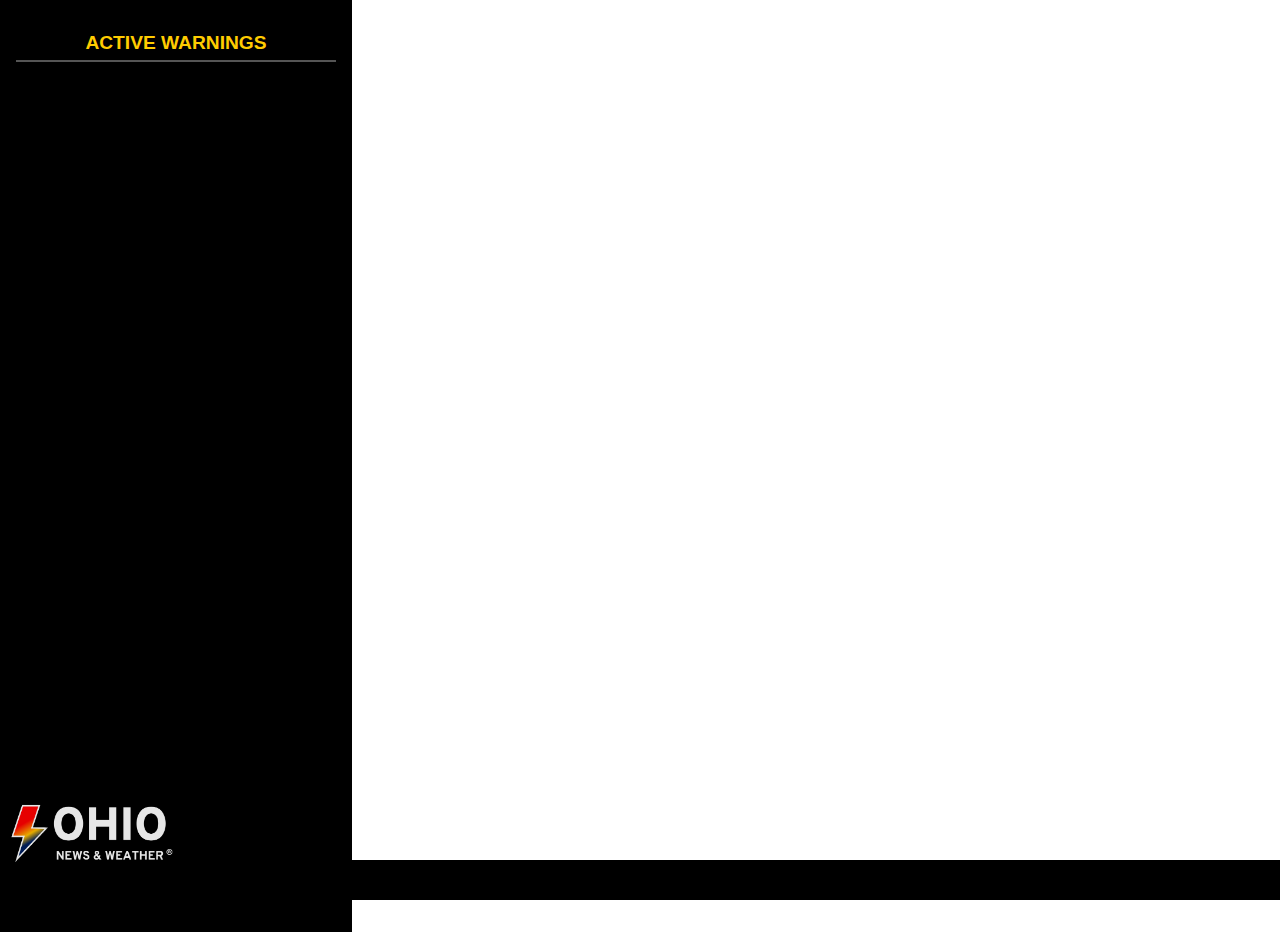
<file: index.html>
<!DOCTYPE html>
<html lang="en">
<head>
  <meta charset="UTF-8" />
  <meta name="viewport" content="width=device-width, initial-scale=1.0" />
  <title>Weather Alert Overlay</title>
  <link rel="stylesheet" href="style.css" />
</head>
<body>
  <!-- Top-Center Alert Banner -->
  <div id="alertPopup" class="popup"></div>
  <audio id="lsrChime" src="lsr.wav" preload="auto"></audio>

  <div id="sidebar">
    <h2>Active Warnings</h2>
    <ul id="activeWarningsList"></ul>
  
    <!-- Promo Rotation inside the sidebar -->
    <div id="promoRotator">
      <img src="Facebook Profile.PNG" alt="Facebook" class="promo-img" />
      <img src="app store promo.png" alt="App Store" class="promo-img" />
    </div>
  </div>

  <!-- Floating Storm Reports -->
  <div id="stormReportsContainer"></div>

  <!-- Manual Test Panel -->
  <div id="testPanel">
    <div id="testPanelHeader">⚙️ TEST PANEL</div>
    <button onclick="triggerTest('Tornado Warning')">Test Tornado Warning</button>
    <button onclick="triggerTest('Severe Thunderstorm Warning')">Test SVR Warning</button>
    <button onclick="triggerTest('Flash Flood Warning')">Test Flash Flood Warning</button>
    <button onclick="triggerStormReport()">Test Storm Report</button>
  </div>

  <div id="alertTickerWrapper">
    <div id="alertRotator"></div>
  </div>

  <img id="onwLogo" src="ONW_Logo.png" alt="Ohio News and Weather Logo" />

  <script src="alerts.js"></script>
</body>
</html>
</file>
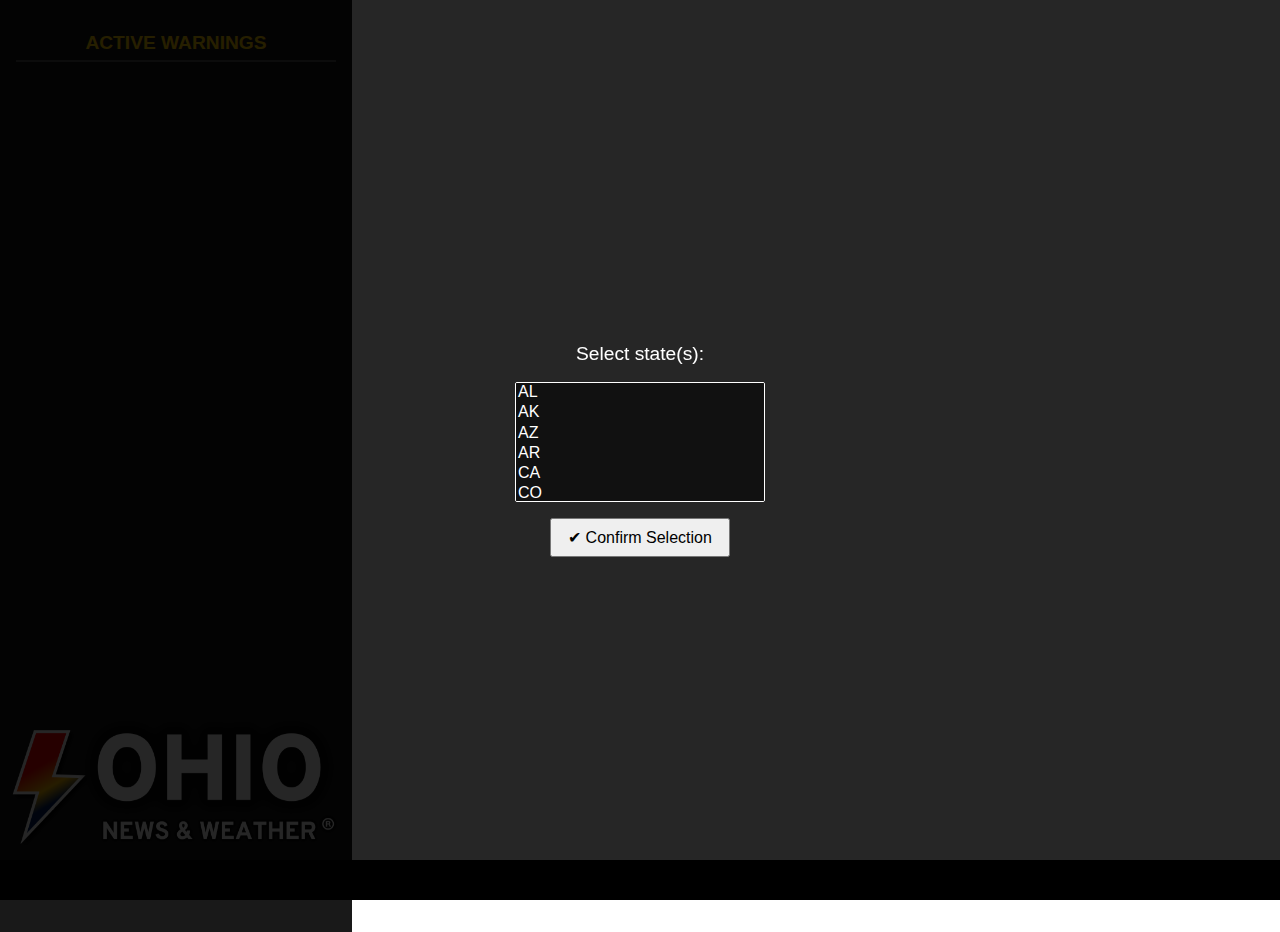
<file: allStates.html>
<!DOCTYPE html>
<html lang="en">
  <head>
    <meta charset="UTF-8" />
    <meta name="viewport" content="width=device-width, initial-scale=1.0" />
    <title>Weather Alert Overlay</title>
    <link rel="stylesheet" href="allStates.css" />
  </head>
  <body>
    <!-- Top-Center Alert Banner -->
    <div id="alertPopup" class="popup"></div>
    <audio id="lsrChime" src="lsr.wav" preload="auto"></audio>

    <!-- State Selector -->
    <div id="stateSelectorWrapper" style="
  position: fixed;
  top: 0;
  left: 0;
  width: 100vw;
  height: 100vh;
  background: rgba(0, 0, 0, 0.85);
  color: white;
  display: flex;
  flex-direction: column;
  align-items: center;
  justify-content: center;
  z-index: 9999;
">
  <label for="stateSelector" style="font-size: 1.2em; margin-bottom: 0.5em;">Select state(s):</label>
  <select id="stateSelector" multiple size="10" style="width: 250px; max-width: 90vw; margin-bottom: 1em; font-size: 1em;"></select>
  <button onclick="confirmStateSelection()" style="padding: 0.5em 1em; font-size: 1em;">✔ Confirm Selection</button>
</div>

    <div id="sidebar">
      <h2>Active Warnings</h2>
      <ul id="activeWarningsList"></ul>

      <!-- Promo Rotation inside the sidebar -->
      <div id="promoRotator">
        <img src="Facebook Profile.PNG" alt="Facebook" class="promo-img" />
        <img src="app store promo.png" alt="App Store" class="promo-img" />
      </div>
    </div>

    <!-- Floating Storm Reports -->
    <div id="stormReportsContainer"></div>

    <!-- Manual Test Panel -->
    <div id="testPanel">
      <div id="testPanelHeader">⚙️ TEST PANEL</div>
      <button onclick="triggerTest('Tornado Warning')">
        Test Tornado Warning
      </button>
      <button onclick="triggerTest('Severe Thunderstorm Warning')">
        Test SVR Warning
      </button>
      <button onclick="triggerTest('Flash Flood Warning')">
        Test Flash Flood Warning
      </button>
      <button onclick="triggerStormReport()">Test Storm Report</button>
    </div>

    <div id="alertTickerWrapper">
      <div id="alertRotator"></div>
    </div>

    <img id="onwLogo" src="ONW_Logo.png" alt="Ohio News and Weather Logo" />

    <script src="allStates.js"></script>
  </body>
</html>
</file>
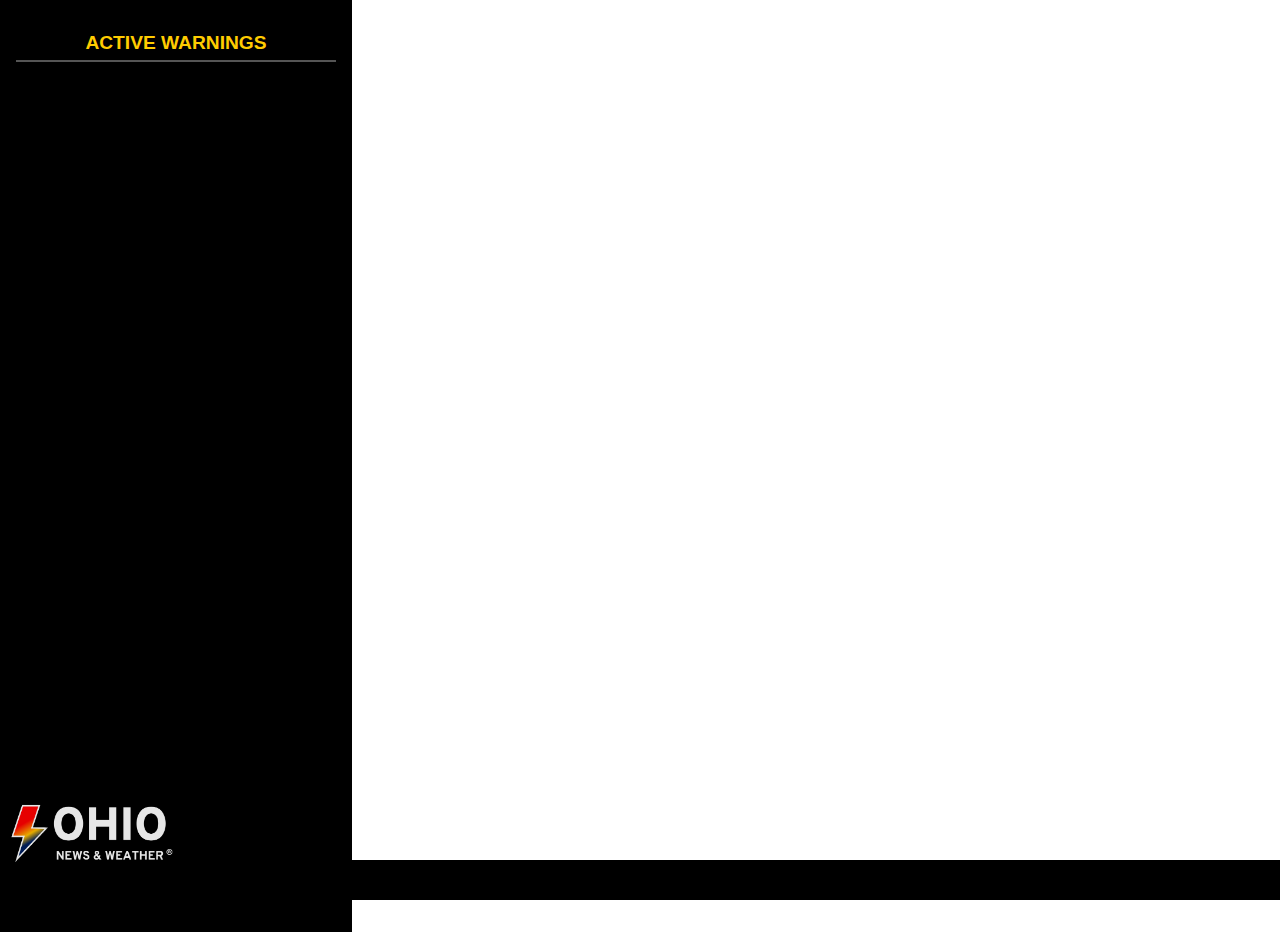
<file: texas.html>
<!DOCTYPE html>
<html lang="en">
<head>
  <meta charset="UTF-8" />
  <meta name="viewport" content="width=device-width, initial-scale=1.0" />
  <title>Weather Alert Overlay</title>
  <link rel="stylesheet" href="style.css" />
</head>
<body>
  <!-- Top-Center Alert Banner -->
  <div id="alertPopup" class="popup"></div>
  <audio id="lsrChime" src="lsr.wav" preload="auto"></audio>

  <div id="sidebar">
    <h2>Active Warnings</h2>
    <ul id="activeWarningsList"></ul>
  
    <!-- Promo Rotation inside the sidebar -->
    <div id="promoRotator">
      <img src="Facebook Profile.PNG" alt="Facebook" class="promo-img" />
      <img src="app store promo.png" alt="App Store" class="promo-img" />
    </div>
  </div>

  <!-- Floating Storm Reports -->
  <div id="stormReportsContainer"></div>

  <!-- Manual Test Panel -->
  <div id="testPanel">
    <div id="testPanelHeader">⚙️ TEST PANEL</div>
    <button onclick="triggerTest('Tornado Warning')">Test Tornado Warning</button>
    <button onclick="triggerTest('Severe Thunderstorm Warning')">Test SVR Warning</button>
    <button onclick="triggerTest('Flash Flood Warning')">Test Flash Flood Warning</button>
    <button onclick="triggerStormReport()">Test Storm Report</button>
  </div>

  <div id="alertTickerWrapper">
    <div id="alertRotator"></div>
  </div>

  <img id="onwLogo" src="ONW_Logo.png" alt="Ohio News and Weather Logo" />

  <script src="alerts_tx.js"></script>
</body>
</html>
</file>
<file: style.css>
body {
    margin: 0;
    background-color: transparent;
    font-family: sans-serif;
    overflow: hidden;
  }
  
  /* Bottom-Center Popup */
  .popup {
    position: absolute;
    bottom: 60px; /* Just above the ticker */
    left: 50%;
    transform: translateX(-30%);
    padding: 20px 40px;
    border: 4px solid #ff3333;
    border-radius: 10px;
    font-size: 2.2em;
    font-weight: bold;
    text-align: center;
    text-shadow: 3px 3px 5px #000000;
    opacity: 0;
    z-index: 9999;
    transition: opacity 0.5s ease-in-out;
    background: rgba(0, 0, 0, 0.95); /* default fallback */
  }
  .popup.show {
    opacity: 1;
  }
  
  /* Sidebar */
  #sidebar {
    position: absolute;
    left: 0;
    top: 0;
    width: 320px;
    height: 100%;
    background-color: rgba(0, 0, 0, 1.0);
    color: white;
    padding: 16px;
    overflow-y: auto;
    font-size: 1em;
    font-weight: 500;
  }
  #sidebar h2 {
    font-size: 1.2em;
    border-bottom: 2px solid #555;
    padding-bottom: 6px;
    margin-bottom: 12px;
    text-transform: uppercase;
    color: #ffcc00;
    text-align: center;
  }
  #activeWarningsList li {
    margin-bottom: 12px;
    padding: 12px;
    border-left: 5px solid #ccc;
    background: rgba(30, 30, 30, 0.95);
    border-radius: 4px;
    font-size: 1em;
    line-height: 1.4;
    text-shadow: 1px 1px 2px black;
  }
  
  /* Storm Reports */
  #stormReportsContainer {
    position: absolute;
    bottom: 60px; /* changed from 30px to avoid overlapping the ticker */
    left: 355px;
    z-index: 900;
  }
  .report-card {
    background: rgba(0, 20, 40, 0.95);
    color: white;
    padding: 18px 24px;
    border-left: 6px solid #1e90ff;
    border-radius: 8px;
    margin-top: 16px;
    font-weight: bold;
    font-size: 1.4em;
    line-height: 1.4;
    text-shadow: 1px 1px 3px black;
    animation: fadeUp 15s ease-in-out forwards;
  }
  @keyframes fadeUp {
    0% { opacity: 0; transform: translateY(20px); }
    10% { opacity: 1; transform: translateY(0); }
    85% { opacity: 1; }
    100% { opacity: 0; transform: translateY(-10px); }
  }
  
  /* Test Panel */
  #testPanel {
    position: absolute;
    top: 20px;
    left: 20px;
    background: rgba(0, 0, 0, 0.9);
    color: white;
    padding: 12px;
    border-radius: 8px;
    font-size: 0.95em;
    z-index: 1000;
    box-shadow: 0 0 10px #000;
    border: 1px solid #888;
    cursor: move;
    display: none;
  }
  
  #testPanelHeader {
    font-weight: bold;
    margin-bottom: 8px;
    cursor: move;
  }
  
  #testPanel button {
    background: #ffcc00;
    color: black;
    border: none;
    margin: 6px 4px;
    padding: 8px 12px;
    border-radius: 5px;
    font-weight: bold;
    font-size: 0.95em;
    box-shadow: 1px 1px 3px black;
    cursor: pointer;
  }

  #alertTickerWrapper {
    position: fixed;
    bottom: 0;
    left: 0;
    width: 100%;
    height: 40px;
    background: black;
    overflow: hidden;
    z-index: 999;
    display: flex;
    align-items: center;
    justify-content: center;
    font-weight: bold;
    font-size: 1.4em;
    color: white;
  }
  
  #alertRotator {
    opacity: 0;
    transition: opacity 0.5s ease-in-out;
    text-align: center;
    white-space: nowrap;
  }

  .ticker-red {
    color: #ff3333; /* Tornado Warning */
  }
  
  .ticker-yellow {
    color: #ffcc00; /* Severe Thunderstorm Warning */
  }
  
  .ticker-darkred {
    color: #990000; /* Flash Flood Warning */
  }
  
  .ticker-default {
    color: #ffffff;
  }

  .popup-red {
    background-color: #FF0000; /* Tornado */
    border-color: #ff3333;
    color: white;
  }
  
  .popup-yellow {
    background-color: #FFA500; /* SVR */
    border-color: #ffcc00;
    color: white;
  }
  
  .popup-darkred {
    background-color: #8B0000; /* Flash Flood */
    border-color: #990000;
    color: white;
  }

  @keyframes slideDown {
    from {
      opacity: 0;
      transform: translateY(-20px);
    }
    to {
      opacity: 1;
      transform: translateY(0);
    }
  }
  
  .slide-in {
    animation: slideDown 0.4s ease-out;
  }

  #onwLogo {
    position: fixed;
    bottom: 10px;
    left: 10px;
    height: 120px;
    z-index: 1000;
    pointer-events: none;
    opacity: 0.9;
  }
  
  #promoRotator {
    display: none;
    text-align: center;
    margin-top: 250px;
    height: 320px;
    position: relative;
  }
  
  .promo-img {
    max-width: 90%;
    max-height: 100%;
    display: none;
    margin: 0 auto;
  }
</file>
<file: allStates.css>
body {
  margin: 0;
  background-color: transparent;
  font-family: sans-serif;
  overflow: hidden;
}

/* Bottom-Center Popup */
.popup {
  position: absolute;
  bottom: 60px; /* Just above the ticker */
  left: 50%;
  transform: translateX(-30%);
  padding: 20px 40px;
  border: 4px solid #ff3333;
  border-radius: 10px;
  font-size: 2.2em;
  font-weight: bold;
  text-align: center;
  text-shadow: 3px 3px 5px #000000;
  opacity: 0;
  z-index: 9999;
  transition: opacity 0.5s ease-in-out;
  background: rgba(0, 0, 0, 0.95); /* default fallback */
}
.popup.show {
  opacity: 1;
}

/* Sidebar */
#sidebar {
  position: absolute;
  left: 0;
  top: 0;
  width: 320px;
  height: 100%;
  background-color: rgba(0, 0, 0, 0.9);
  color: white;
  padding: 16px;
  overflow-y: auto;
  font-size: 1em;
  font-weight: 500;
}
#sidebar h2 {
  font-size: 1.2em;
  border-bottom: 2px solid #555;
  padding-bottom: 6px;
  margin-bottom: 12px;
  text-transform: uppercase;
  color: #ffcc00;
  text-align: center;
}
#activeWarningsList li {
  margin-bottom: 12px;
  padding: 12px;
  border-left: 5px solid #ccc;
  background: rgba(30, 30, 30, 0.95);
  border-radius: 4px;
  font-size: 1em;
  line-height: 1.4;
  text-shadow: 1px 1px 2px black;
}

/* Storm Reports */
#stormReportsContainer {
  position: absolute;
  bottom: 60px; /* changed from 30px to avoid overlapping the ticker */
  left: 355px;
  z-index: 900;
}
.report-card {
  background: rgba(0, 20, 40, 0.95);
  color: white;
  padding: 18px 24px;
  border-left: 6px solid #1e90ff;
  border-radius: 8px;
  margin-top: 16px;
  font-weight: bold;
  font-size: 1.4em;
  line-height: 1.4;
  text-shadow: 1px 1px 3px black;
  animation: fadeUp 15s ease-in-out forwards;
}
@keyframes fadeUp {
  0% {
    opacity: 0;
    transform: translateY(20px);
  }
  10% {
    opacity: 1;
    transform: translateY(0);
  }
  85% {
    opacity: 1;
  }
  100% {
    opacity: 0;
    transform: translateY(-10px);
  }
}

/* Test Panel */
#testPanel {
  position: absolute;
  top: 20px;
  left: 20px;
  background: rgba(0, 0, 0, 0.9);
  color: white;
  padding: 12px;
  border-radius: 8px;
  font-size: 0.95em;
  z-index: 1000;
  box-shadow: 0 0 10px #000;
  border: 1px solid #888;
  cursor: move;
  display: none;
}

#testPanelHeader {
  font-weight: bold;
  margin-bottom: 8px;
  cursor: move;
}

#testPanel button {
  background: #ffcc00;
  color: black;
  border: none;
  margin: 6px 4px;
  padding: 8px 12px;
  border-radius: 5px;
  font-weight: bold;
  font-size: 0.95em;
  box-shadow: 1px 1px 3px black;
  cursor: pointer;
}

#alertTickerWrapper {
  position: fixed;
  bottom: 0;
  left: 0;
  width: 100%;
  height: 40px;
  background: black;
  overflow: hidden;
  z-index: 999;
  display: flex;
  align-items: center;
  justify-content: center;
  font-weight: bold;
  font-size: 1.6em;
  color: white;
}

#alertRotator {
  white-space: nowrap;
  position: relative;
  display: block;
  max-width: 100%;
}

#alertRotator.scroll {
  animation: scrollText 10s linear infinite;
}

@keyframes scrollText {
  0% {
    transform: translateX(0%);
  }
  100% {
    transform: translateX(-100%);
  }
}

.ticker-red {
  color: #ff3333; /* Tornado Warning */
}

.ticker-yellow {
  color: #ffcc00; /* Severe Thunderstorm Warning */
}

.ticker-darkred {
  color: #990000; /* Flash Flood Warning */
}

.ticker-default {
  color: #ffffff;
}

.popup-red {
  background-color: #ff0000; /* Tornado */
  border-color: #ff3333;
  color: white;
}

.popup-yellow {
  background-color: #ffa500; /* SVR */
  border-color: #ffcc00;
  color: white;
}

.popup-darkred {
  background-color: #8b0000; /* Flash Flood */
  border-color: #990000;
  color: white;
}

@keyframes slideDown {
  from {
    opacity: 0;
    transform: translateY(-20px);
  }
  to {
    opacity: 1;
    transform: translateY(0);
  }
}
@keyframes flash-border {
  0% {
    box-shadow: 0 0 0px white;
  }
  50% {
    box-shadow: 0 0 15px 4px white;
  }
  100% {
    box-shadow: 0 0 0px white;
  }
}

.new-warning-flash {
  animation: flash-border 1s ease-out 2;
  background-color: rgba(
    255,
    255,
    255,
    0.03
  ); /* optional: slight background change for visibility */
  border-radius: 4px;
  position: relative; /* ensure box-shadow renders properly */
  z-index: 1;
}

.slide-in {
  animation: slideDown 0.4s ease-out;
}

#onwLogo {
  position: fixed;
  bottom: 0px;
  left: 10px;
  height: 240px;
  z-index: 1000;
  pointer-events: none;
  opacity: 1;
}

#promoRotator {
  display: none;
  text-align: center;
  margin-top: 250px;
  height: 320px;
  position: relative;
}

.promo-img {
  max-width: 90%;
  max-height: 100%;
  display: none;
  margin: 0 auto;
}

#stateSelectorContainer {
  position: fixed;
  top: 20px;
  left: 20px;
  background: #222;
  color: white;
  padding: 12px;
  border: 2px solid #fff;
  border-radius: 8px;
  z-index: 9999;
}

#stateSelector {
  width: 200px;
  height: 120px;
  margin-top: 8px;
  background-color: #111;
  color: white;
  border: 1px solid white;
}
</file>
